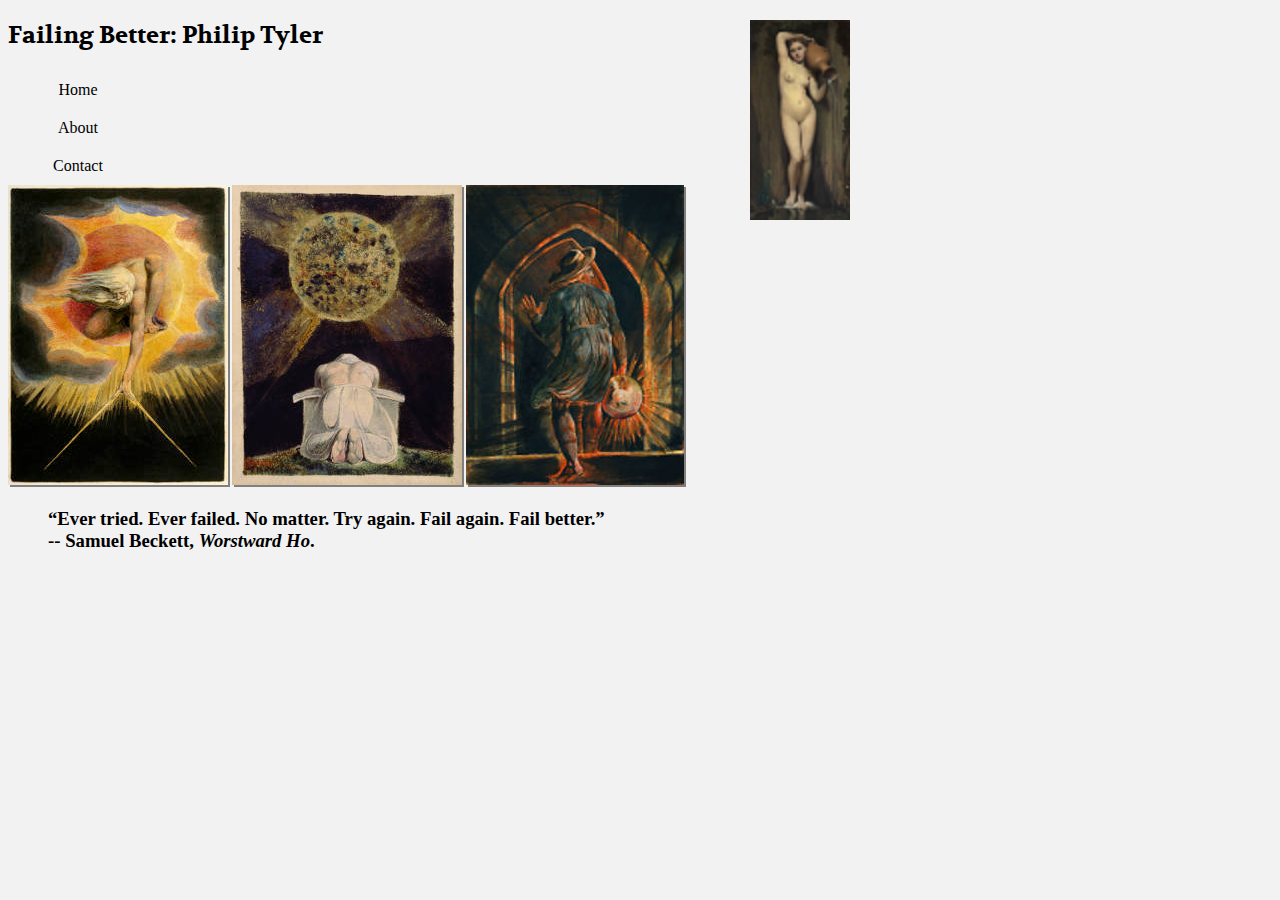
<file: index.html>
<!DOCTYPE html>
<html>
    <head>
            <title>Failing Better: Home</title>
            <link href="https://fonts.googleapis.com/css?family=Volkhov:700" rel="stylesheet" />
            <link href=stylesheet.css type="text/css" rel="stylesheet" />
    </head>
    <body>
        <!-- Beginning of menu bar code -->
        <div id=menu>
            <h2><span id=siteName>Failing Better: Philip Tyler</span></h2>
                <ul>
				    <li><a href=index.html class="nav">Home</a></li>
				    <li><a href=about.html class="nav">About</a></li>
				    <li><a href=contact.html class="nav">Contact</a></li>
                </ul>
        </div>
        <!-- End of menu bar code -->
        <div id=gallery>
            <img class=picture src=images/painting1.jpg
            alt="A William Blake painting taken from Wikipedia."
            width=220px height=300px />
            <img class=picture src=images/painting2.jpg
            alt="A William Blake painting taken from Wikipedia."
            width =230px height=300px />
            <img class=picture src=images/painting5.jpg
            alt="A William Blake painting taken from Wikipedia."
            width =218px height=300px />
        </div>
        <blockquote cite="https://en.wikipedia.org/wiki/Worstward_Ho">
            <h3>&ldquo;Ever tried. Ever failed. No matter. Try again. Fail again. Fail better.&rdquo;
            <br />-- Samuel Beckett, <cite>Worstward Ho</cite>.</h3>
        </blockquote>
    </body>
</html>
</file>
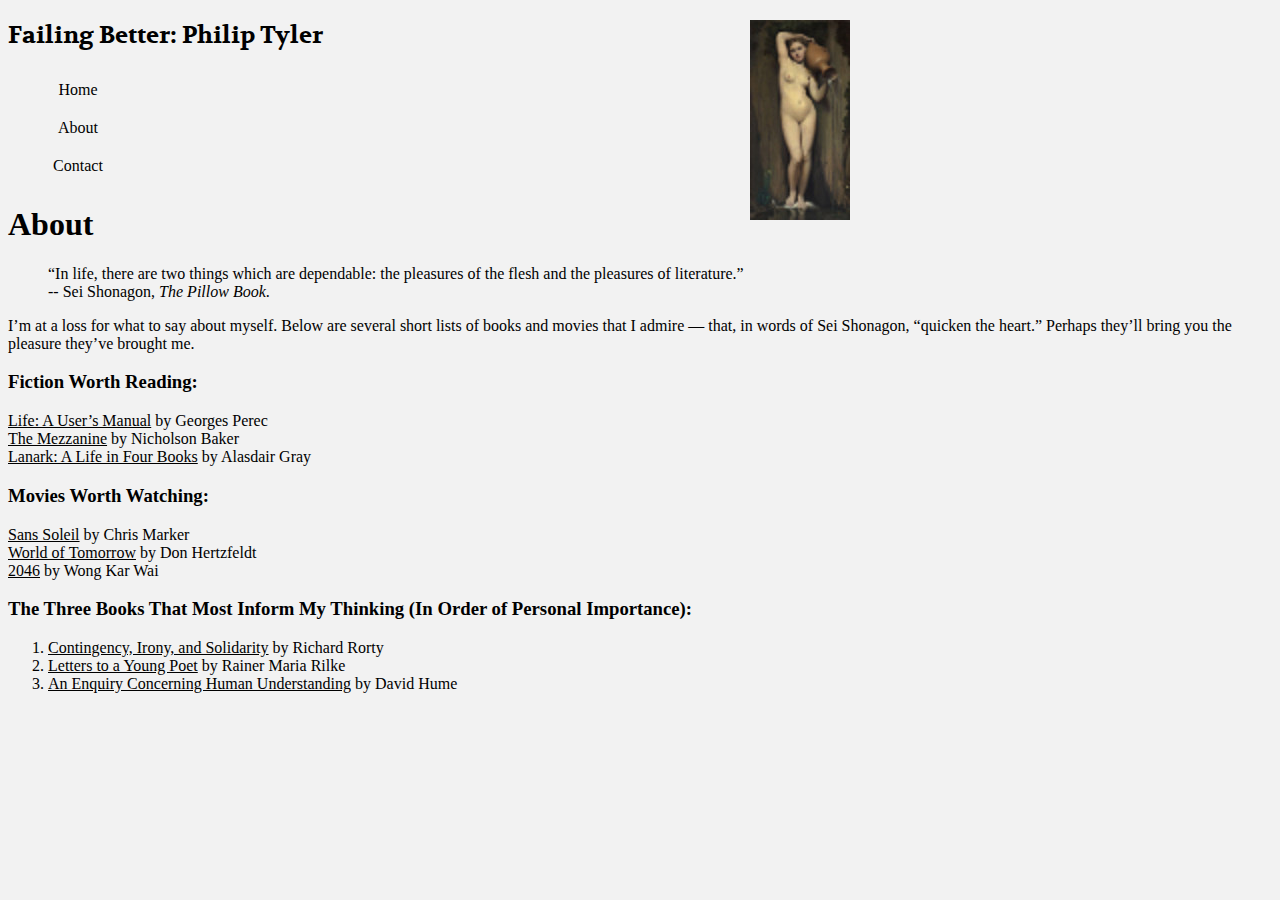
<file: about.html>
<!DOCTYPE html>
<html>
    <head>
            <title>Failing Better: About</title>
            <link href="https://fonts.googleapis.com/css?family=Volkhov:700" rel="stylesheet" />
            <link href=stylesheet.css type="text/css" rel="stylesheet" />
    </head>
    <body>
        <!-- Beginning of menu bar code -->
        <div id=menu>
            <h2><span id=siteName>Failing Better: Philip Tyler</span></h2>
                <ul>
				    <li><a href=index.html class="nav">Home</a></li>
				    <li><a href=about.html class="nav">About</a></li>
				    <li><a href=contact.html class="nav">Contact</a></li>
                </ul>
        </div>
        <!-- End of menu bar code -->
            <h1>About</h1>
            <blockquote>
                <p>&ldquo;In life, there are two things which are dependable: the pleasures of the flesh and the pleasures of literature.&rdquo;
                <br />-- Sei Shonagon, <cite>The Pillow Book</cite>.</p>
            </blockquote>
                <p>I’m at a loss for what to say about myself. Below are several short lists of books and movies that I admire — that, in words of Sei Shonagon, &ldquo;quicken the heart.&rdquo; Perhaps they’ll bring you the pleasure they’ve brought me.</p>
            <h3>Fiction Worth Reading:</h3>
                <ul>
                    <li><a href=https://en.wikipedia.org/wiki/Life_a_User%27s_Manual class=“composition”> Life: A User’s Manual</a> by <span class=“artist”>Georges Perec</span></li>
                    <li><a href=https://en.wikipedia.org/wiki/The_Mezzanine class=“composition”>The Mezzanine</a> by <span class=“artist”>Nicholson Baker</span></li>
                    <li><a href=https://en.wikipedia.org/wiki/Lanark:_A_Life_in_Four_Books class=“composition”>Lanark: A Life in Four Books</a> by <span class=“artist”>Alasdair Gray</span></li>
                </ul>
            <h3>Movies Worth Watching:</h3>
                <ul>
                    <li><a href=https://en.wikipedia.org/wiki/Sans_Soleil class=“composition”>Sans Soleil</a> by <span class=“artist”>Chris Marker</span></li>
                    <li><a href=https://en.wikipedia.org/wiki/World_of_Tomorrow_(film) class=“composition”>World of Tomorrow</a> by <span class=“artist”>Don Hertzfeldt</span></li>
                    <li><a href=https://en.wikipedia.org/wiki/2046_(film) class=“composition”>2046</a> by <span class=“artist”>Wong Kar Wai</span></li>
                </ul>
            <h3>The Three Books That Most Inform My Thinking (In Order of Personal Importance):</h3>
                <ol>
                    <li><a href=https://en.wikipedia.org/wiki/Contingency,_Irony,_and_Solidarity class=“composition”>Contingency, Irony, and Solidarity<a> by <span class=“artist”>Richard Rorty</span></li>
                    <li><a href=https://en.wikipedia.org/wiki/Letters_to_a_Young_Poet class=“composition”>Letters to a Young Poet</a> by <span class=“artist”>Rainer Maria Rilke</span></li>
                    <li><a href=https://en.wikipedia.org/wiki/An_Enquiry_Concerning_Human_Understanding class=“composition”>An Enquiry Concerning Human Understanding</a> by <span class=“artist”>David Hume</span></li>
                </ol>
        </body>
</html>
</file>
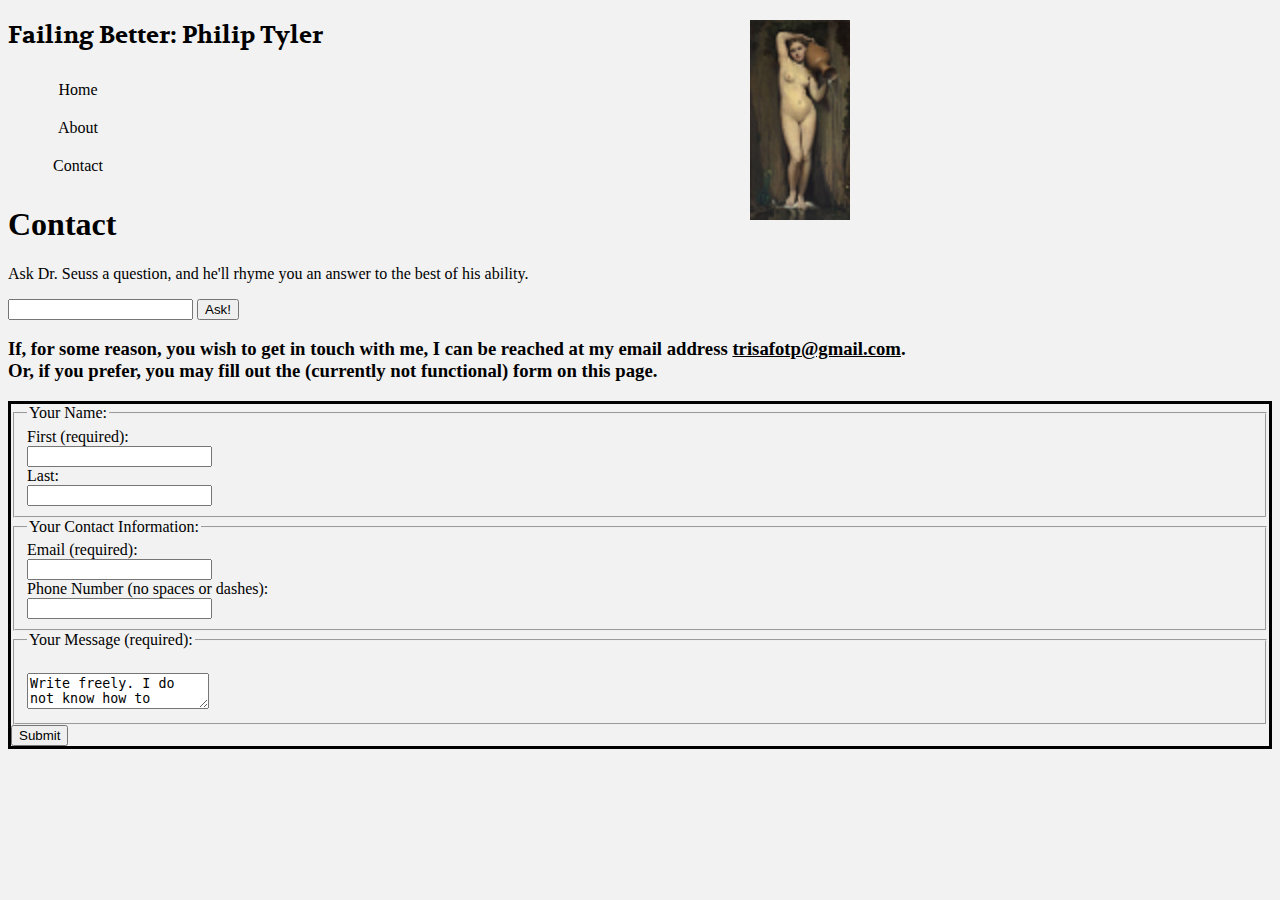
<file: contact.html>
<!DOCTYPE html>
<html>
    <head>
            <title>Failing Better: Contact</title>
            <link href="https://fonts.googleapis.com/css?family=Volkhov:700" rel="stylesheet" />
            <link href=stylesheet.css type="text/css" rel="stylesheet" />
            <script type="text/javascript" src="javascript.js"></script>
    </head>
    <body>
        <!-- Beginning of menu bar code -->
        <div id=menu>
            <h2><span id=siteName>Failing Better: Philip Tyler</span></h2>
                <ul>
				    <li><a href=index.html class="nav">Home</a></li>
				    <li><a href=about.html class="nav">About</a></li>
				    <li><a href=contact.html class="nav">Contact</a></li>
                </ul>
        </div>
        <!-- End of menu bar code -->
            <h1>Contact</h1>

            <form id="javaContainer" action="pittance.html">
            <div class="call">
              <p>Ask Dr. Seuss a question, and he'll rhyme you an answer to the best of his ability.</p>
              <input type="text" id="userQuestion" />
              <button type="submit" id="ask" onclick="channelSeuss()">Ask!</button>
              <p id="response"></p>
            </div>
            <div class="response">
                <p class="unwisdom"></p>
            </div>
          </form>
            <h3>If, for some reason, you wish to get in touch with me, I can be reached at my email address <a href=“mailto:trisafotp@gmail.com>trisafotp@gmail.com</a>.<br />Or, if you prefer, you may fill out the (currently not functional) form on this page.</h3>
            <form id="futile" action=“pittance.html” method=“get” >
                    <fieldset class=“disregarded”>
                        <legend>Your Name:</legend>
                        <label>First (required):<br />
                            <input type=“text” name=“first” maxlength=“50” required=“required” />
                        </label><br />
                        <label>Last:<br />
                            <input type=“text” name=“last” maxlength=“50” />
                        </label>
                    </fieldset>
                    <fieldset class=“disregarded”>
												<legend>Your Contact Information:</legend>
												<label>Email (required):<br />
														<input type=“email” name=“email” maxlength=“50” required=“required” /></label><br />
												<label>Phone Number (no spaces or dashes):<br />
														<input type=“text” name=“phone” maxlength=“10” /></label>
										</fieldset>
                    <fieldset class=“disregarded”>
                        <legend>Your Message (required):</legend><br />
                        		<textarea name=“comments” cols=“99” rows=“99” required=“required”>Write freely. I do not know how to access your response.</textarea>
                    </fieldset>
                    				<input type=submit name="submit" value=Submit />
            </form>
	</body>
</html>
</file>
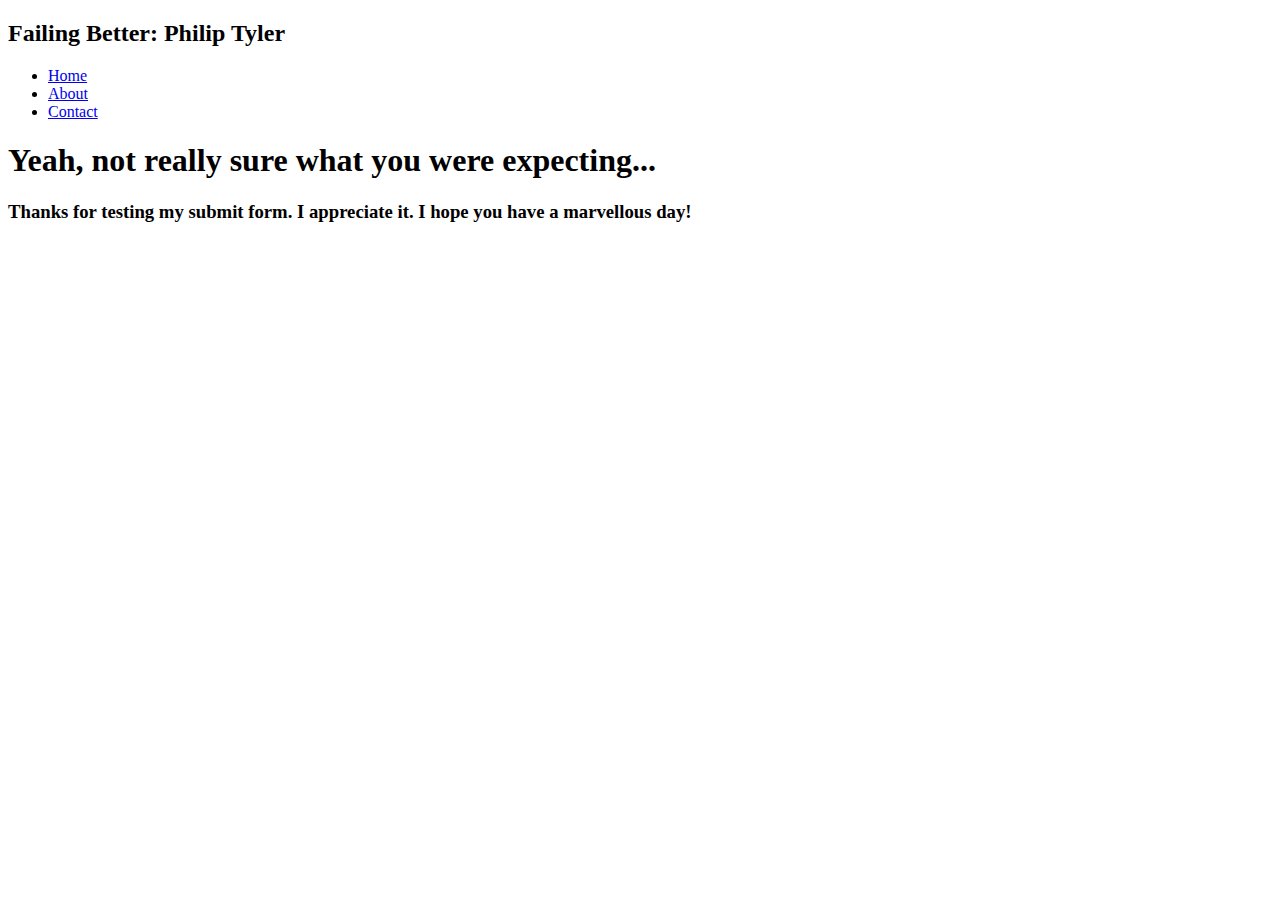
<file: pittance.html>
<!DOCTYPE html>

<html>
	<head>
		<title>Failing Better: No Man’s Land</title>
	</head>
	<body>

	<!-- Beginning of menu bar code -->
		<div id=menu>
			<h2><span id=“site_name”>Failing Better: Philip Tyler</span></h2>
				<ul>
					<li><a href=“index.html”>Home</a></li>
					<li><a href=“about.html”>About</a></li>
					<li><a href=“contact.html”>Contact</a></li>
				</ul>
		</div>
		<!-- End of menu bar code -->

			<h1> Yeah, not really sure what you were expecting...</h1>
			<h3>Thanks for testing my submit form. I appreciate it. I hope you have a marvellous day!</h3>
	</body>
</html>
</file>
